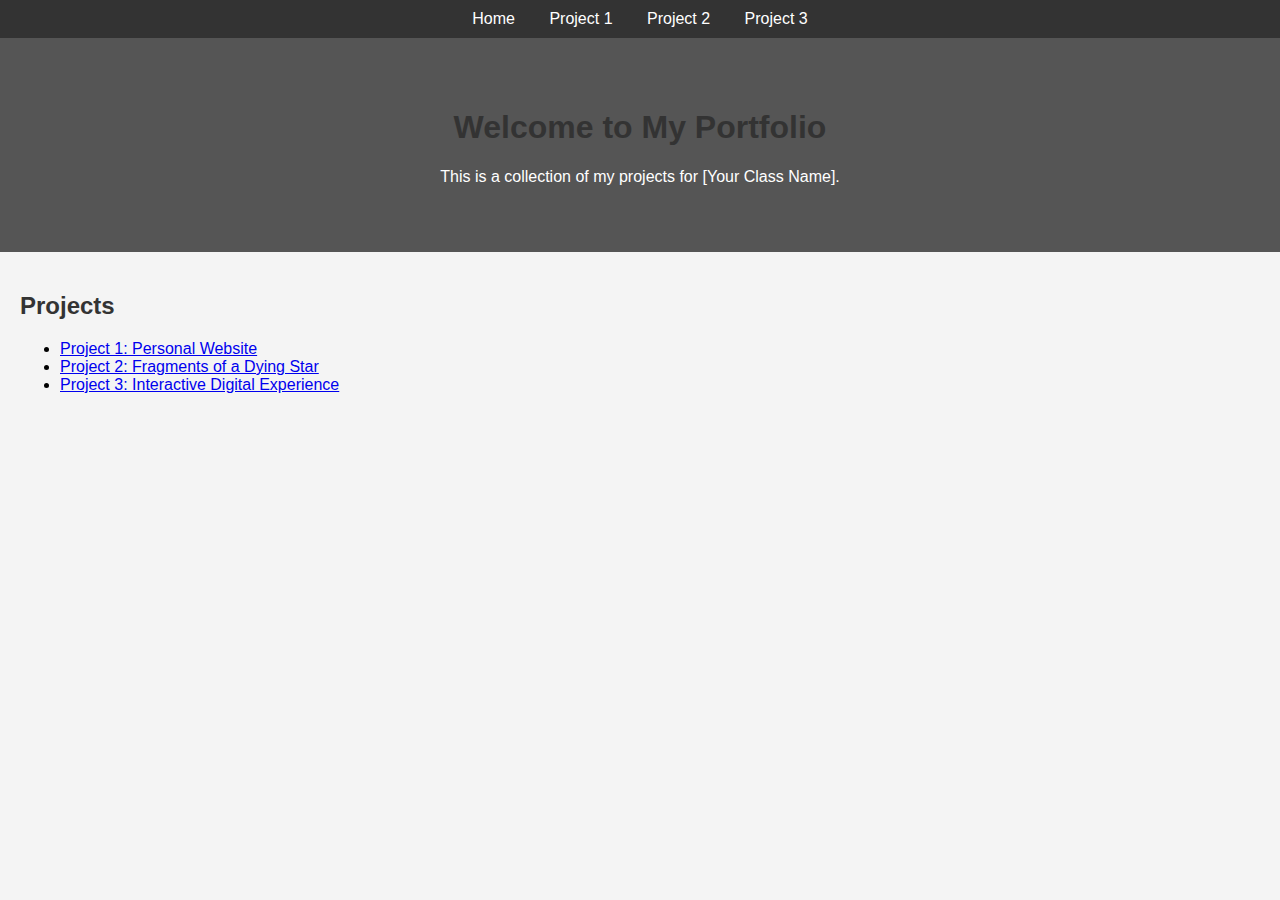
<file: index.html>
<!DOCTYPE html>
<html lang="en">
<head>
  <meta charset="UTF-8">
  <title>My Personal Portfolio</title>
  <link rel="stylesheet" href="style.css">
</head>
<body>
  <nav>
    <a href="index.html">Home</a>
    <a href="project1.html">Project 1</a>
    <a href="project2.html">Project 2</a>
    <a href="project3.html">Project 3</a>
  </nav>

  <header>
    <h1>Welcome to My Portfolio</h1>
    <p>This is a collection of my projects for [Your Class Name].</p>
  </header>

  <section>
    <h2>Projects</h2>
    <ul>
      <li><a href="project1.html">Project 1: Personal Website</a></li>
      <li><a href="project2.html">Project 2: Fragments of a Dying Star</a></li>
      <li><a href="project3.html">Project 3: Interactive Digital Experience</a></li>
    </ul>
  </section>
</body>
</html>
</file>
<file: style.css>
body {
  font-family: Arial, sans-serif;
  margin: 0;
  padding: 0;
  background: #f4f4f4;
}

nav {
  background: #333;
  color: #fff;
  padding: 10px;
  text-align: center;
}

nav a {
  color: #fff;
  margin: 0 15px;
  text-decoration: none;
}

header {
  background: #555;
  color: #fff;
  padding: 50px;
  text-align: center;
}

h1, h2 {
  color: #333;
}

section {
  padding: 20px;
}

img, video, iframe {
  display: block;
  margin: 20px auto;
}
</file>
